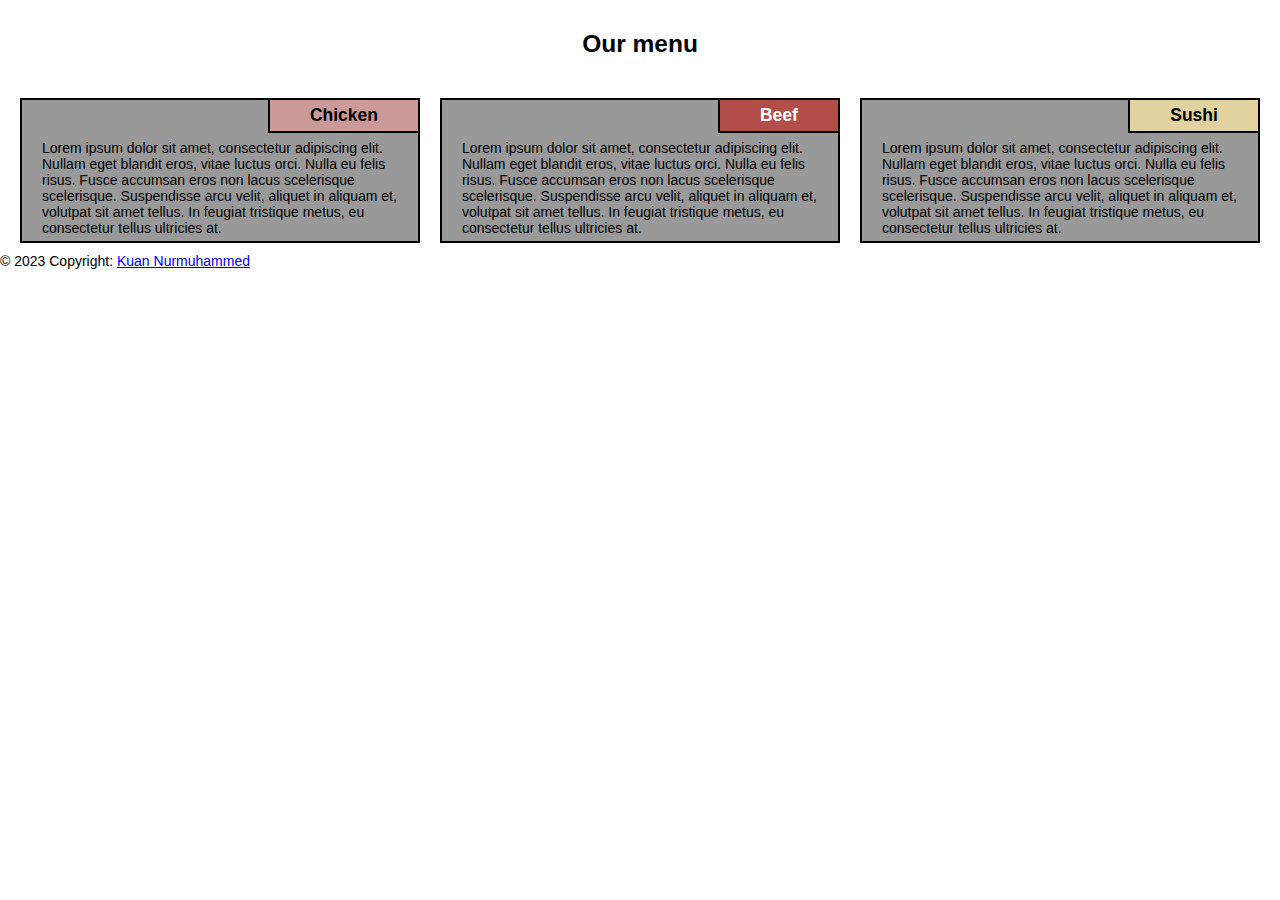
<file: mod2_solution/index.html>
<!DOCTYPE html>
<html lang="en">
<head>
    <meta charset="UTF-8">
    <link rel="stylesheet" href="style.css">
    <title>Module 2</title>
</head>
<body>
<h1>Our menu</h1>
<div class="row">
    <div class="col-md-4 col-sm-6 col-xs-12">
        <div class="item">
            <div class="corner chicken">Chicken</div>
            <p>
                Lorem ipsum dolor sit amet, consectetur adipiscing elit.
                Nullam eget blandit eros, vitae luctus orci. Nulla eu felis risus.
                Fusce accumsan eros non lacus scelerisque scelerisque.
                Suspendisse arcu velit, aliquet in aliquam et, volutpat sit amet tellus.
                In feugiat tristique metus, eu consectetur tellus ultricies at.
            </p>
        </div>
    </div>
    <div class="col-md-4 col-sm-6 col-xs-12">
        <div class="item">
            <div class="corner beef">Beef</div>
            <p>
                Lorem ipsum dolor sit amet, consectetur adipiscing elit.
                Nullam eget blandit eros, vitae luctus orci. Nulla eu felis risus.
                Fusce accumsan eros non lacus scelerisque scelerisque.
                Suspendisse arcu velit, aliquet in aliquam et, volutpat sit amet tellus.
                In feugiat tristique metus, eu consectetur tellus ultricies at.
            </p>
        </div>
    </div>
    <div class="col-md-4 col-sm-12 col-xs-12">
        <div class="item">
            <div class="corner sushi">Sushi</div>
            <p>
                Lorem ipsum dolor sit amet, consectetur adipiscing elit.
                Nullam eget blandit eros, vitae luctus orci. Nulla eu felis risus.
                Fusce accumsan eros non lacus scelerisque scelerisque.
                Suspendisse arcu velit, aliquet in aliquam et, volutpat sit amet tellus.
                In feugiat tristique metus, eu consectetur tellus ultricies at.
            </p>
        </div>
    </div>
</div>

<footer class="page-footer font-small blue">
		
    <div class="footer-copyright text-center py-3">© 2023 Copyright:
        <a href="#header-nav">Kuan Nurmuhammed</a>
    </div>
</footer>
</body>
</html>
</file>
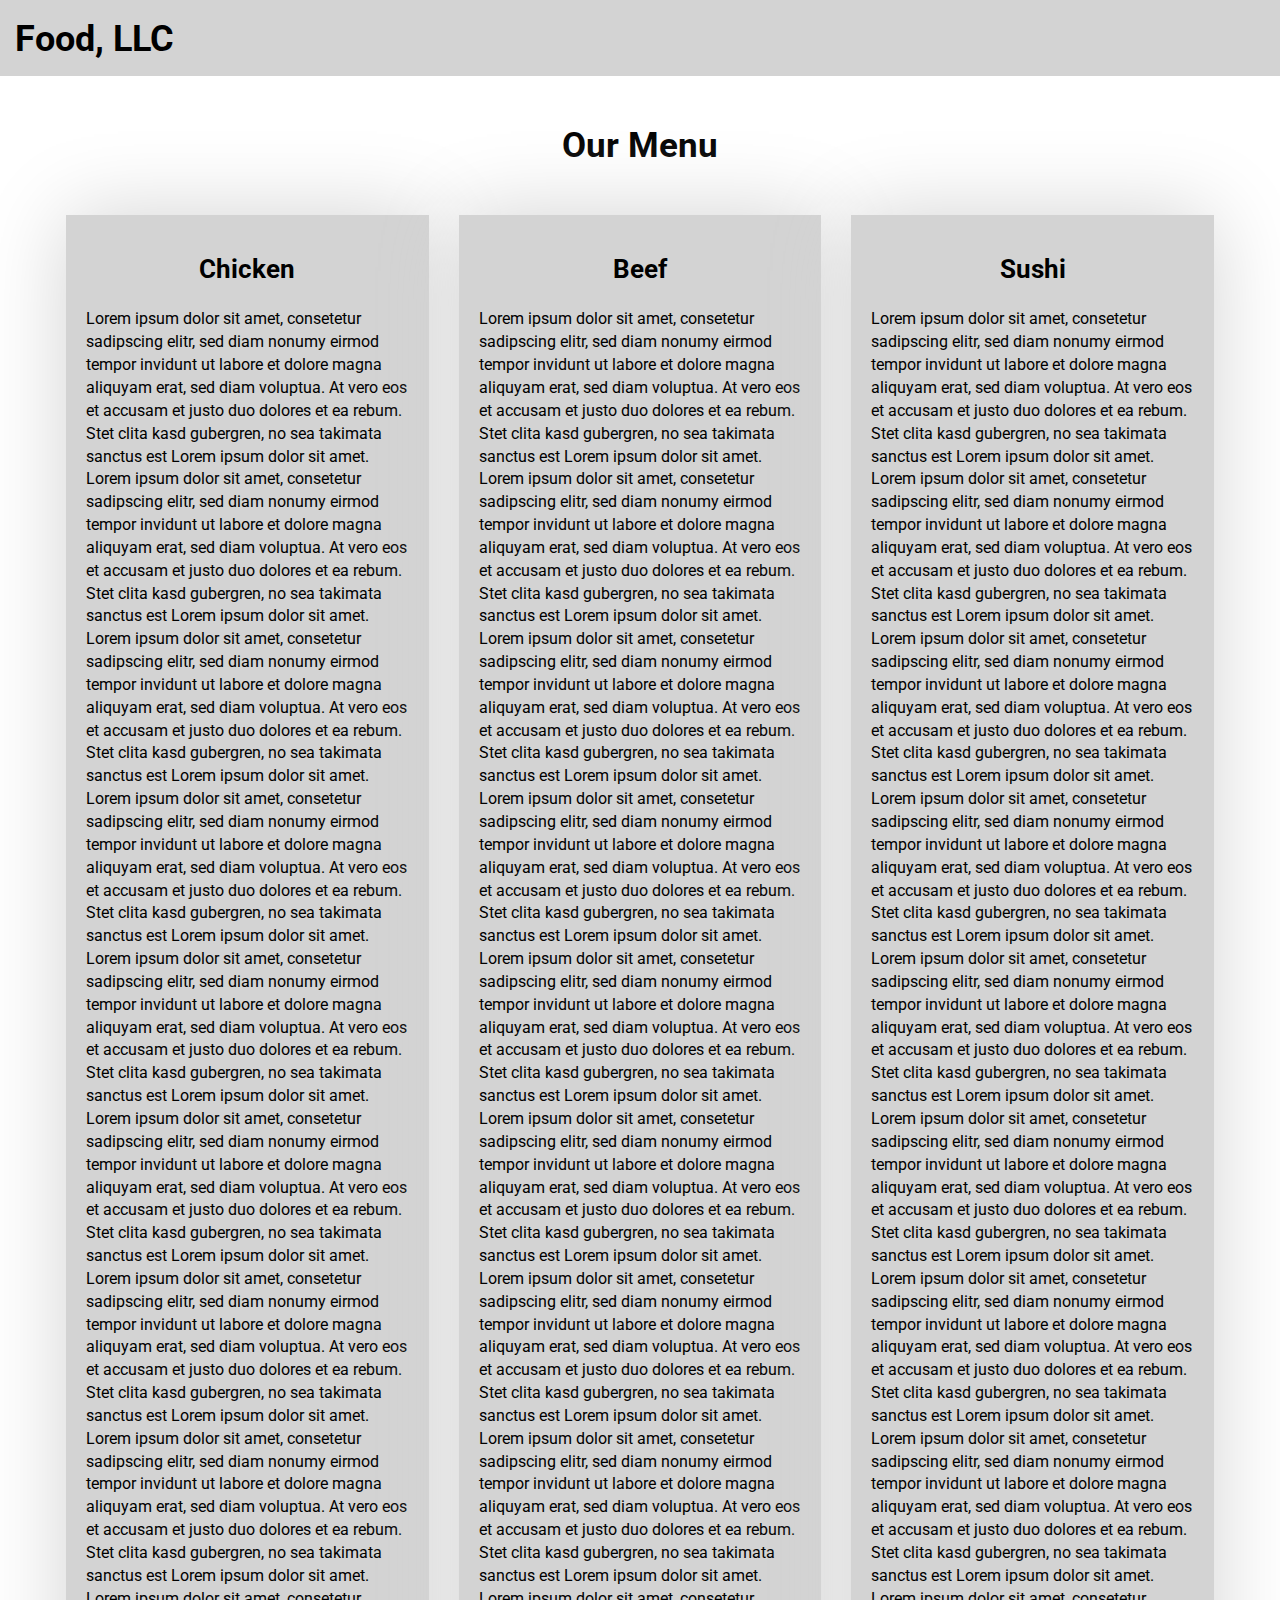
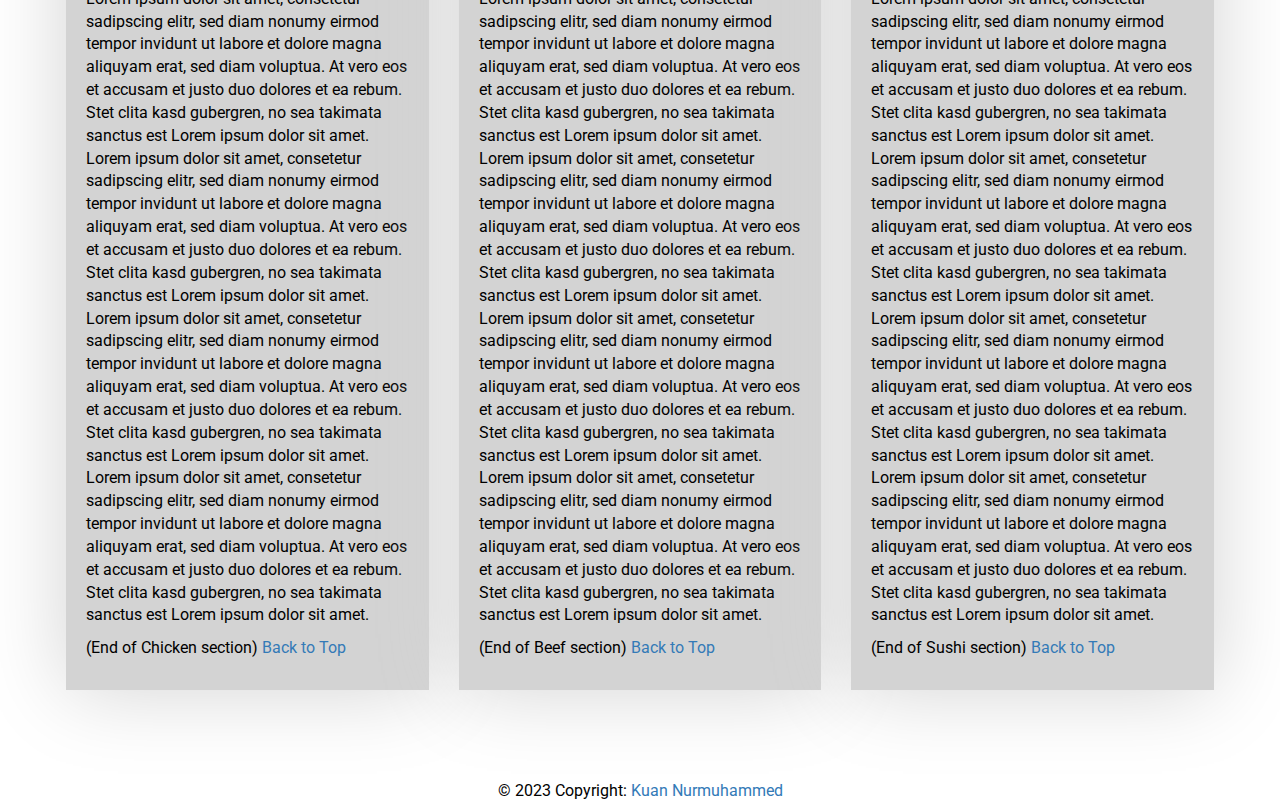
<file: mod3_sol/index.html>
<!DOCTYPE html>
<html lang="en">
    <head>
        <meta charset="utf-8">
        <meta http-equiv="X-UA-Compatible" content="IE=edge">
        <meta name="viewport" content="width=device-width, initial-scale=1">
        <title>Module 3 Solution</title>
        <link rel="stylesheet" href="css/bootstrap.min.css">
        <link rel="stylesheet" href="css/styles.css">
        <link rel="preconnect" href="https://fonts.gstatic.com">
        <link href="https://fonts.googleapis.com/css2?family=Roboto&display=swap" rel="stylesheet">
    </head>
    <body>
        <header>
            <nav id="header-nav" class="navbar navbar-default">
                <div class="container-fluid">
                    <div class="navbar-header">
                        <div class="navbar-brand">
                            <a href="index.html">
                                <h1>Food, LLC</h1>
                            </a>
                        </div>
                        <button type="button" class="navbar-toggle collapsed visible-xs" data-toggle="collapse" data-target="#collapsable-nav" aria-expanded="false">
                            <span class="sr-only">Toggle navigation</span>
                            <span class="icon-bar"></span>
                            <span class="icon-bar"></span>
                            <span class="icon-bar"></span>
                        </button>
                    </div>
                    <div id="collapsable-nav" class="collapse navbar-collapse">
                        <ul id="nav-list" class="nav navbar-nav navbar-right visible-xs text-center">
                            <li>
                                <a href="#chicken-tile">
                                    <br class="hidden-xs">Chicken
                                </a>
                            </li>
                            <li role="separator" class="divider"></li>
                            <li>
                                <a href="#beef-tile">
                                    <br class="hidden-xs">Beef
                                </a>
                            </li>
                            <li role="separator" class="divider"></li>
                            <li>
                                <a href="#sushi-tile">
                                    <br class="hidden-xs">Sushi
                                </a>
                            </li>
                        </ul>
                    </div>
                </div>
            </nav>
        </header>
        <div id="main-content" class="container">
            <h2 id="heading" class="text-center">Our Menu</h2>
            <div id="home-tiles" class="row">
                <div class="col-md-4 col-sm-6 col-xs-12">
                    <div id="chicken-tile">
                        <section>
                            <h3 class="text-center">Chicken</h3>
                            <p>Lorem ipsum dolor sit amet, consetetur sadipscing elitr, sed diam nonumy eirmod tempor invidunt ut labore et dolore magna aliquyam erat, sed diam voluptua. At vero eos et accusam et justo duo dolores et ea rebum. Stet clita kasd gubergren, no sea takimata sanctus est Lorem ipsum dolor sit amet. 
            Lorem ipsum dolor sit amet, consetetur sadipscing elitr, sed diam nonumy eirmod tempor invidunt ut labore et dolore magna aliquyam erat, sed diam voluptua. At vero eos et accusam et justo duo dolores et ea rebum. Stet clita kasd gubergren, no sea takimata sanctus est Lorem ipsum dolor sit amet. 
            Lorem ipsum dolor sit amet, consetetur sadipscing elitr, sed diam nonumy eirmod tempor invidunt ut labore et dolore magna aliquyam erat, sed diam voluptua. At vero eos et accusam et justo duo dolores et ea rebum. Stet clita kasd gubergren, no sea takimata sanctus est Lorem ipsum dolor sit amet. 
            Lorem ipsum dolor sit amet, consetetur sadipscing elitr, sed diam nonumy eirmod tempor invidunt ut labore et dolore magna aliquyam erat, sed diam voluptua. At vero eos et accusam et justo duo dolores et ea rebum. Stet clita kasd gubergren, no sea takimata sanctus est Lorem ipsum dolor sit amet. 
            Lorem ipsum dolor sit amet, consetetur sadipscing elitr, sed diam nonumy eirmod tempor invidunt ut labore et dolore magna aliquyam erat, sed diam voluptua. At vero eos et accusam et justo duo dolores et ea rebum. Stet clita kasd gubergren, no sea takimata sanctus est Lorem ipsum dolor sit amet. 
            Lorem ipsum dolor sit amet, consetetur sadipscing elitr, sed diam nonumy eirmod tempor invidunt ut labore et dolore magna aliquyam erat, sed diam voluptua. At vero eos et accusam et justo duo dolores et ea rebum. Stet clita kasd gubergren, no sea takimata sanctus est Lorem ipsum dolor sit amet. 
            Lorem ipsum dolor sit amet, consetetur sadipscing elitr, sed diam nonumy eirmod tempor invidunt ut labore et dolore magna aliquyam erat, sed diam voluptua. At vero eos et accusam et justo duo dolores et ea rebum. Stet clita kasd gubergren, no sea takimata sanctus est Lorem ipsum dolor sit amet. 
            Lorem ipsum dolor sit amet, consetetur sadipscing elitr, sed diam nonumy eirmod tempor invidunt ut labore et dolore magna aliquyam erat, sed diam voluptua. At vero eos et accusam et justo duo dolores et ea rebum. Stet clita kasd gubergren, no sea takimata sanctus est Lorem ipsum dolor sit amet. 
            Lorem ipsum dolor sit amet, consetetur sadipscing elitr, sed diam nonumy eirmod tempor invidunt ut labore et dolore magna aliquyam erat, sed diam voluptua. At vero eos et accusam et justo duo dolores et ea rebum. Stet clita kasd gubergren, no sea takimata sanctus est Lorem ipsum dolor sit amet. 
            Lorem ipsum dolor sit amet, consetetur sadipscing elitr, sed diam nonumy eirmod tempor invidunt ut labore et dolore magna aliquyam erat, sed diam voluptua. At vero eos et accusam et justo duo dolores et ea rebum. Stet clita kasd gubergren, no sea takimata sanctus est Lorem ipsum dolor sit amet. 
            Lorem ipsum dolor sit amet, consetetur sadipscing elitr, sed diam nonumy eirmod tempor invidunt ut labore et dolore magna aliquyam erat, sed diam voluptua. At vero eos et accusam et justo duo dolores et ea rebum. Stet clita kasd gubergren, no sea takimata sanctus est Lorem ipsum dolor sit amet. 
            Lorem ipsum dolor sit amet, consetetur sadipscing elitr, sed diam nonumy eirmod tempor invidunt ut labore et dolore magna aliquyam erat, sed diam voluptua. At vero eos et accusam et justo duo dolores et ea rebum. Stet clita kasd gubergren, no sea takimata sanctus est Lorem ipsum dolor sit amet. 
            </p>
                            <p>
                                (End of Chicken section) <a href="#heading">Back to Top</a>
                            </p>
                        </section>
                    </div>
                </div>
                <div class="col-md-4 col-sm-6 col-xs-12">
                    <div id="beef-tile">
                        <section>
                            <h3 class="text-center">Beef</h3>
                            <p>Lorem ipsum dolor sit amet, consetetur sadipscing elitr, sed diam nonumy eirmod tempor invidunt ut labore et dolore magna aliquyam erat, sed diam voluptua. At vero eos et accusam et justo duo dolores et ea rebum. Stet clita kasd gubergren, no sea takimata sanctus est Lorem ipsum dolor sit amet. 
            Lorem ipsum dolor sit amet, consetetur sadipscing elitr, sed diam nonumy eirmod tempor invidunt ut labore et dolore magna aliquyam erat, sed diam voluptua. At vero eos et accusam et justo duo dolores et ea rebum. Stet clita kasd gubergren, no sea takimata sanctus est Lorem ipsum dolor sit amet. 
            Lorem ipsum dolor sit amet, consetetur sadipscing elitr, sed diam nonumy eirmod tempor invidunt ut labore et dolore magna aliquyam erat, sed diam voluptua. At vero eos et accusam et justo duo dolores et ea rebum. Stet clita kasd gubergren, no sea takimata sanctus est Lorem ipsum dolor sit amet. 
            Lorem ipsum dolor sit amet, consetetur sadipscing elitr, sed diam nonumy eirmod tempor invidunt ut labore et dolore magna aliquyam erat, sed diam voluptua. At vero eos et accusam et justo duo dolores et ea rebum. Stet clita kasd gubergren, no sea takimata sanctus est Lorem ipsum dolor sit amet. 
            Lorem ipsum dolor sit amet, consetetur sadipscing elitr, sed diam nonumy eirmod tempor invidunt ut labore et dolore magna aliquyam erat, sed diam voluptua. At vero eos et accusam et justo duo dolores et ea rebum. Stet clita kasd gubergren, no sea takimata sanctus est Lorem ipsum dolor sit amet. 
            Lorem ipsum dolor sit amet, consetetur sadipscing elitr, sed diam nonumy eirmod tempor invidunt ut labore et dolore magna aliquyam erat, sed diam voluptua. At vero eos et accusam et justo duo dolores et ea rebum. Stet clita kasd gubergren, no sea takimata sanctus est Lorem ipsum dolor sit amet. 
            Lorem ipsum dolor sit amet, consetetur sadipscing elitr, sed diam nonumy eirmod tempor invidunt ut labore et dolore magna aliquyam erat, sed diam voluptua. At vero eos et accusam et justo duo dolores et ea rebum. Stet clita kasd gubergren, no sea takimata sanctus est Lorem ipsum dolor sit amet. 
            Lorem ipsum dolor sit amet, consetetur sadipscing elitr, sed diam nonumy eirmod tempor invidunt ut labore et dolore magna aliquyam erat, sed diam voluptua. At vero eos et accusam et justo duo dolores et ea rebum. Stet clita kasd gubergren, no sea takimata sanctus est Lorem ipsum dolor sit amet. 
            Lorem ipsum dolor sit amet, consetetur sadipscing elitr, sed diam nonumy eirmod tempor invidunt ut labore et dolore magna aliquyam erat, sed diam voluptua. At vero eos et accusam et justo duo dolores et ea rebum. Stet clita kasd gubergren, no sea takimata sanctus est Lorem ipsum dolor sit amet. 
            Lorem ipsum dolor sit amet, consetetur sadipscing elitr, sed diam nonumy eirmod tempor invidunt ut labore et dolore magna aliquyam erat, sed diam voluptua. At vero eos et accusam et justo duo dolores et ea rebum. Stet clita kasd gubergren, no sea takimata sanctus est Lorem ipsum dolor sit amet. 
            Lorem ipsum dolor sit amet, consetetur sadipscing elitr, sed diam nonumy eirmod tempor invidunt ut labore et dolore magna aliquyam erat, sed diam voluptua. At vero eos et accusam et justo duo dolores et ea rebum. Stet clita kasd gubergren, no sea takimata sanctus est Lorem ipsum dolor sit amet. 
            Lorem ipsum dolor sit amet, consetetur sadipscing elitr, sed diam nonumy eirmod tempor invidunt ut labore et dolore magna aliquyam erat, sed diam voluptua. At vero eos et accusam et justo duo dolores et ea rebum. Stet clita kasd gubergren, no sea takimata sanctus est Lorem ipsum dolor sit amet.                 
            </p>
                            <p>
                                (End of Beef section) <a href="#heading">Back to Top</a>
                            </p>
                        </section>
                    </div>
                </div>
                <div class="col-md-4 col-sm-12 col-xs-12">
                    <div id="sushi-tile">
                        <section>
                            <h3 class="text-center">Sushi</h3>
                            <p>Lorem ipsum dolor sit amet, consetetur sadipscing elitr, sed diam nonumy eirmod tempor invidunt ut labore et dolore magna aliquyam erat, sed diam voluptua. At vero eos et accusam et justo duo dolores et ea rebum. Stet clita kasd gubergren, no sea takimata sanctus est Lorem ipsum dolor sit amet. 
            Lorem ipsum dolor sit amet, consetetur sadipscing elitr, sed diam nonumy eirmod tempor invidunt ut labore et dolore magna aliquyam erat, sed diam voluptua. At vero eos et accusam et justo duo dolores et ea rebum. Stet clita kasd gubergren, no sea takimata sanctus est Lorem ipsum dolor sit amet. 
            Lorem ipsum dolor sit amet, consetetur sadipscing elitr, sed diam nonumy eirmod tempor invidunt ut labore et dolore magna aliquyam erat, sed diam voluptua. At vero eos et accusam et justo duo dolores et ea rebum. Stet clita kasd gubergren, no sea takimata sanctus est Lorem ipsum dolor sit amet. 
            Lorem ipsum dolor sit amet, consetetur sadipscing elitr, sed diam nonumy eirmod tempor invidunt ut labore et dolore magna aliquyam erat, sed diam voluptua. At vero eos et accusam et justo duo dolores et ea rebum. Stet clita kasd gubergren, no sea takimata sanctus est Lorem ipsum dolor sit amet. 
            Lorem ipsum dolor sit amet, consetetur sadipscing elitr, sed diam nonumy eirmod tempor invidunt ut labore et dolore magna aliquyam erat, sed diam voluptua. At vero eos et accusam et justo duo dolores et ea rebum. Stet clita kasd gubergren, no sea takimata sanctus est Lorem ipsum dolor sit amet. 
            Lorem ipsum dolor sit amet, consetetur sadipscing elitr, sed diam nonumy eirmod tempor invidunt ut labore et dolore magna aliquyam erat, sed diam voluptua. At vero eos et accusam et justo duo dolores et ea rebum. Stet clita kasd gubergren, no sea takimata sanctus est Lorem ipsum dolor sit amet. 
            Lorem ipsum dolor sit amet, consetetur sadipscing elitr, sed diam nonumy eirmod tempor invidunt ut labore et dolore magna aliquyam erat, sed diam voluptua. At vero eos et accusam et justo duo dolores et ea rebum. Stet clita kasd gubergren, no sea takimata sanctus est Lorem ipsum dolor sit amet. 
            Lorem ipsum dolor sit amet, consetetur sadipscing elitr, sed diam nonumy eirmod tempor invidunt ut labore et dolore magna aliquyam erat, sed diam voluptua. At vero eos et accusam et justo duo dolores et ea rebum. Stet clita kasd gubergren, no sea takimata sanctus est Lorem ipsum dolor sit amet. 
            Lorem ipsum dolor sit amet, consetetur sadipscing elitr, sed diam nonumy eirmod tempor invidunt ut labore et dolore magna aliquyam erat, sed diam voluptua. At vero eos et accusam et justo duo dolores et ea rebum. Stet clita kasd gubergren, no sea takimata sanctus est Lorem ipsum dolor sit amet. 
            Lorem ipsum dolor sit amet, consetetur sadipscing elitr, sed diam nonumy eirmod tempor invidunt ut labore et dolore magna aliquyam erat, sed diam voluptua. At vero eos et accusam et justo duo dolores et ea rebum. Stet clita kasd gubergren, no sea takimata sanctus est Lorem ipsum dolor sit amet. 
            Lorem ipsum dolor sit amet, consetetur sadipscing elitr, sed diam nonumy eirmod tempor invidunt ut labore et dolore magna aliquyam erat, sed diam voluptua. At vero eos et accusam et justo duo dolores et ea rebum. Stet clita kasd gubergren, no sea takimata sanctus est Lorem ipsum dolor sit amet. 
            Lorem ipsum dolor sit amet, consetetur sadipscing elitr, sed diam nonumy eirmod tempor invidunt ut labore et dolore magna aliquyam erat, sed diam voluptua. At vero eos et accusam et justo duo dolores et ea rebum. Stet clita kasd gubergren, no sea takimata sanctus est Lorem ipsum dolor sit amet. 
            </p>
                            <p>
                                (End of Sushi section) <a href="#heading">Back to Top</a>
                            </p>
                        </section>
                    </div>
                </div>
            </div>
        </div>
		<footer class="page-footer font-small blue">
		
			<div class="footer-copyright text-center py-3">© 2023 Copyright:
				<a><a href="#header-nav">Kuan Nurmuhammed</a>
			</div>
		</footer>

        <script src="js/jquery-2.1.4.min.js"></script>
        <script src="js/bootstrap.min.js"></script>
    </body>
</html>
</file>
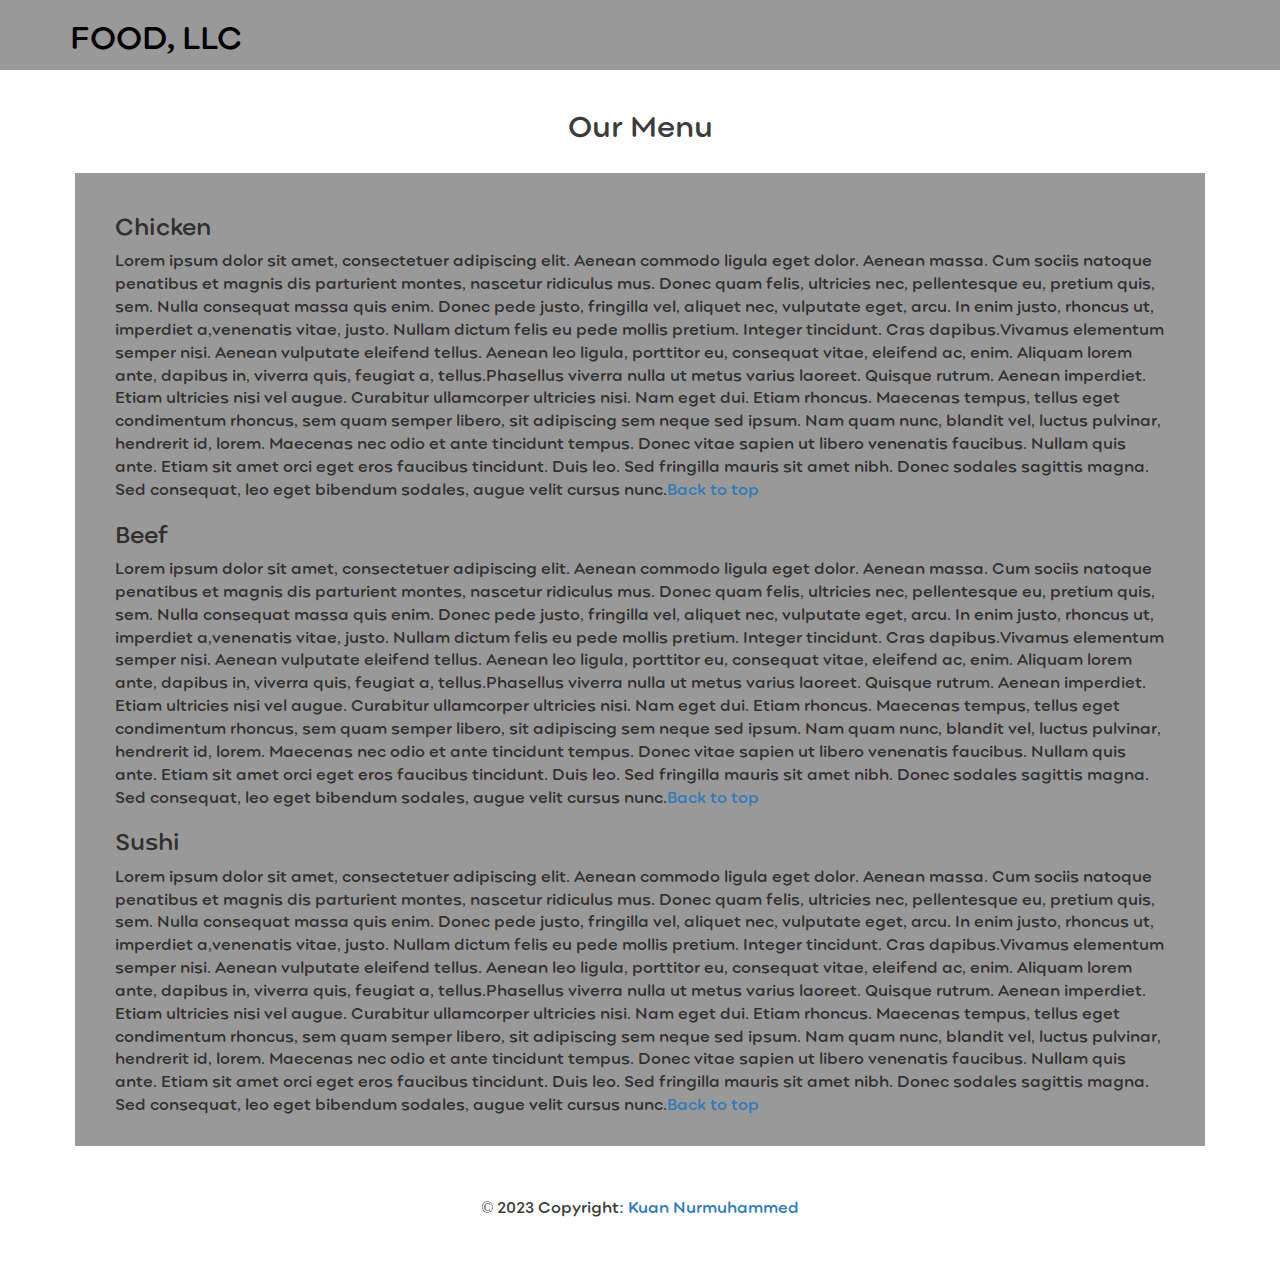
<file: mod3_solution/index.html>
<!doctype html>
<html lang="en">

<head>
	<meta charset="utf-8">
	<meta http-equiv="X-UA-Compatible" content="IE=edge">
	<meta name="viewport" content="width=device-width, initial-scale=1">
	<title>Our Menu</title>
	<link rel="icon" href="favicon.png" type="image/gif" sizes="16x16">
	<link rel="stylesheet" href="css/bootstrap.min.css">
	<link rel="stylesheet" href="css/styles.css">
</head>
<body>
	<header>
		<nav id="header-nav" class="navbar navbar-default">
			<div class="container">
				<div class="navbar-header">
					<div class="navbar-brand">
						<a href="index.html">
							<h1>Food, LLC</h1>
						</a>
					</div>
					<button type="button" class="navbar-toggle collapsed" data-toggle="collapse" data-target="#collapsable-nav"
					 aria-expanded="false">
						<span class="sr-only">Toggle navigation</span>
						<span class="icon-bar"></span>
						<span class="icon-bar"></span>
						<span class="icon-bar"></span>
					</button>
				</div>
				<div id="collapsable-nav" class="collapse navbar-collapse">
					<ul id="nav-list" class="nav navbar-nav visible-xs">
						<li><a href="#chicken" class="text-center">Chicken</a></li>
						<li><a href="#beef" class="text-center">Beef</a></li>
						<li><a href="#sushi" class="text-center">Sushi</a></li>
					</ul>
				</div>
			</div>
		</nav>
	</header>
	<div id="main-content" class="container">
		<h2 id="page-title" class="text-center">Our Menu</h2>
		<section class="row">
			<div id="main-text" class="col-xs-12">
				<div class="text-background">
					<h3 id="chicken">Chicken</h3>
					<p>Lorem ipsum dolor sit amet, consectetuer adipiscing elit. Aenean commodo ligula eget dolor.
						Aenean
						massa. Cum sociis natoque penatibus et magnis dis parturient montes, nascetur ridiculus mus.
						Donec
						quam
						felis, ultricies nec, pellentesque eu, pretium quis, sem. Nulla consequat massa quis enim.
						Donec
						pede
						justo, fringilla vel, aliquet nec, vulputate eget, arcu. In enim justo, rhoncus ut, imperdiet
						a,venenatis vitae, justo. Nullam dictum felis eu pede mollis pretium. Integer tincidunt. Cras
						dapibus.Vivamus elementum semper nisi. Aenean vulputate eleifend tellus. Aenean leo ligula,
						porttitor
						eu,
						consequat vitae, eleifend ac, enim. Aliquam lorem ante, dapibus in, viverra quis, feugiat a,
						tellus.Phasellus viverra nulla ut metus varius laoreet. Quisque rutrum. Aenean imperdiet. Etiam
						ultricies nisi vel augue. Curabitur ullamcorper ultricies nisi. Nam eget dui. Etiam rhoncus.
						Maecenas
						tempus, tellus eget condimentum rhoncus, sem quam semper libero, sit adipiscing sem neque sed
						ipsum.
						Nam quam nunc, blandit vel, luctus pulvinar, hendrerit id, lorem. Maecenas nec odio et ante
						tincidunt
						tempus. Donec vitae sapien ut libero venenatis faucibus. Nullam quis ante. Etiam sit amet orci
						eget
						eros
						faucibus tincidunt. Duis leo. Sed fringilla mauris sit amet nibh. Donec sodales sagittis magna.
						Sed
						consequat, leo eget bibendum sodales, augue velit cursus nunc.<a href="#header-nav">Back to top</a>
					</p>
					<h3 id="beef">Beef</h3>
					<p>Lorem ipsum dolor sit amet, consectetuer adipiscing elit. Aenean commodo ligula eget dolor.
						Aenean
						massa. Cum sociis natoque penatibus et magnis dis parturient montes, nascetur ridiculus mus.
						Donec
						quam
						felis, ultricies nec, pellentesque eu, pretium quis, sem. Nulla consequat massa quis enim.
						Donec
						pede
						justo, fringilla vel, aliquet nec, vulputate eget, arcu. In enim justo, rhoncus ut, imperdiet
						a,venenatis vitae, justo. Nullam dictum felis eu pede mollis pretium. Integer tincidunt. Cras
						dapibus.Vivamus elementum semper nisi. Aenean vulputate eleifend tellus. Aenean leo ligula,
						porttitor
						eu,
						consequat vitae, eleifend ac, enim. Aliquam lorem ante, dapibus in, viverra quis, feugiat a,
						tellus.Phasellus viverra nulla ut metus varius laoreet. Quisque rutrum. Aenean imperdiet. Etiam
						ultricies nisi vel augue. Curabitur ullamcorper ultricies nisi. Nam eget dui. Etiam rhoncus.
						Maecenas
						tempus, tellus eget condimentum rhoncus, sem quam semper libero, sit adipiscing sem neque sed
						ipsum.
						Nam quam nunc, blandit vel, luctus pulvinar, hendrerit id, lorem. Maecenas nec odio et ante
						tincidunt
						tempus. Donec vitae sapien ut libero venenatis faucibus. Nullam quis ante. Etiam sit amet orci
						eget
						eros
						faucibus tincidunt. Duis leo. Sed fringilla mauris sit amet nibh. Donec sodales sagittis magna.
						Sed
						consequat, leo eget bibendum sodales, augue velit cursus nunc.<a href="#header-nav">Back to top</a>
					</p>
					<h3 id="sushi">Sushi</h3>
					<p>Lorem ipsum dolor sit amet, consectetuer adipiscing elit. Aenean commodo ligula eget dolor.
						Aenean
						massa. Cum sociis natoque penatibus et magnis dis parturient montes, nascetur ridiculus mus.
						Donec
						quam
						felis, ultricies nec, pellentesque eu, pretium quis, sem. Nulla consequat massa quis enim.
						Donec
						pede
						justo, fringilla vel, aliquet nec, vulputate eget, arcu. In enim justo, rhoncus ut, imperdiet
						a,venenatis vitae, justo. Nullam dictum felis eu pede mollis pretium. Integer tincidunt. Cras
						dapibus.Vivamus elementum semper nisi. Aenean vulputate eleifend tellus. Aenean leo ligula,
						porttitor
						eu,
						consequat vitae, eleifend ac, enim. Aliquam lorem ante, dapibus in, viverra quis, feugiat a,
						tellus.Phasellus viverra nulla ut metus varius laoreet. Quisque rutrum. Aenean imperdiet. Etiam
						ultricies nisi vel augue. Curabitur ullamcorper ultricies nisi. Nam eget dui. Etiam rhoncus.
						Maecenas
						tempus, tellus eget condimentum rhoncus, sem quam semper libero, sit adipiscing sem neque sed
						ipsum.
						Nam quam nunc, blandit vel, luctus pulvinar, hendrerit id, lorem. Maecenas nec odio et ante
						tincidunt
						tempus. Donec vitae sapien ut libero venenatis faucibus. Nullam quis ante. Etiam sit amet orci
						eget
						eros
						faucibus tincidunt. Duis leo. Sed fringilla mauris sit amet nibh. Donec sodales sagittis magna.
						Sed
						consequat, leo eget bibendum sodales, augue velit cursus nunc.<a href="#header-nav">Back to top</a>
					</p>
				</div>
			</div>
		</section>
	</div>
	<footer class="page-footer font-small blue">
		
		<div class="footer-copyright text-center py-3">© 2023 Copyright:
			<a><a href="#header-nav">Kuan Nurmuhammed</a>
		</div>
	</footer>

	<script src="js/jquery-2.1.4.min.js"></script>
	<script src="js/bootstrap.min.js"></script>
</body>

</html>
</file>
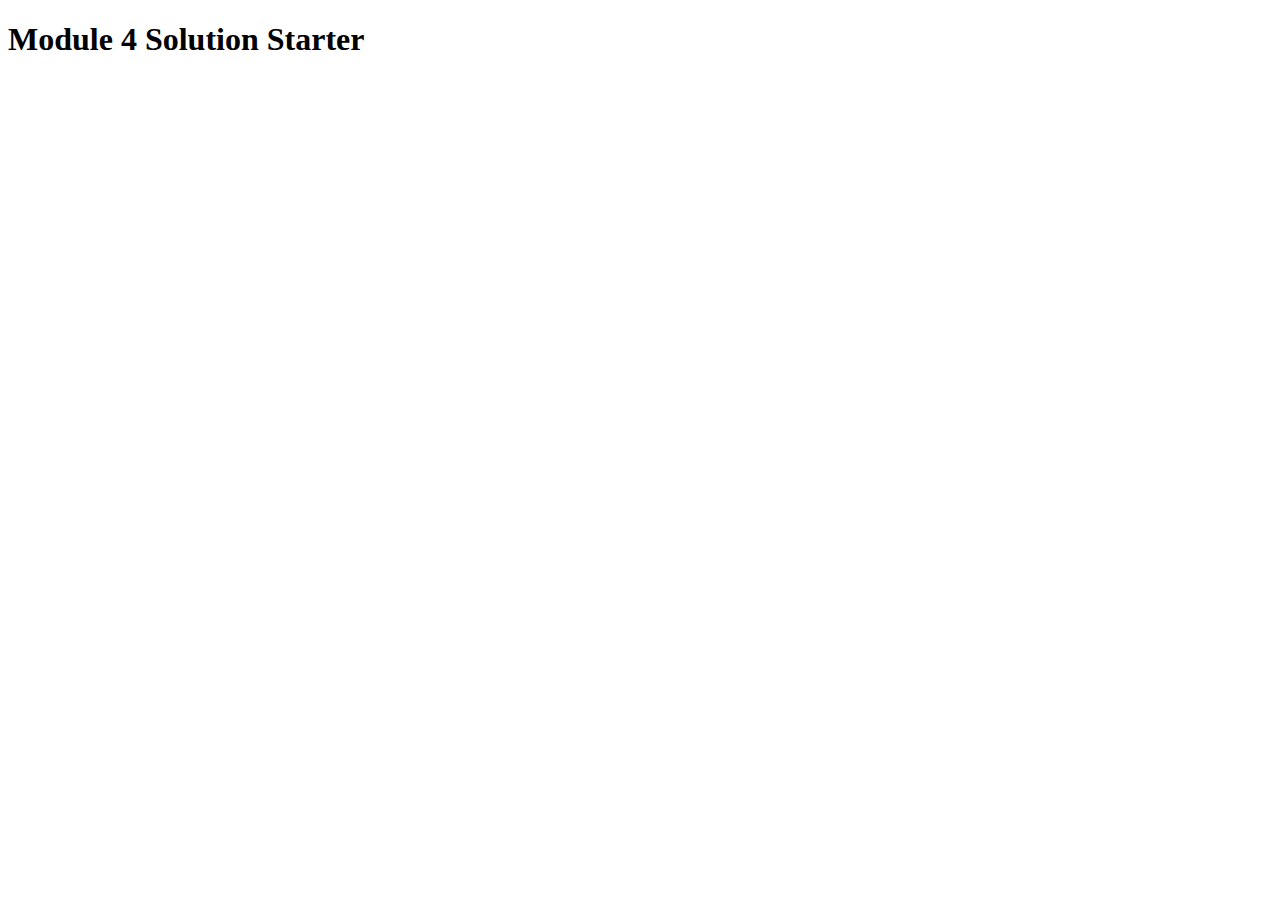
<file: mod4_sol/index.html>
<!DOCTYPE html>
<html>
<head>
  <meta charset="utf-8">
  <title>Module 4 Solution Starter</title>
  <script>
    var names = []; // DO NOT REMOVE
  </script>
  <script src="SpeakHello.js"></script>
  <script src="SpeakGoodBye.js"></script>
  <script src="script.js"></script>
</head>
<body>
  <h1>Module 4 Solution Starter</h1>
</body>
</html>
</file>
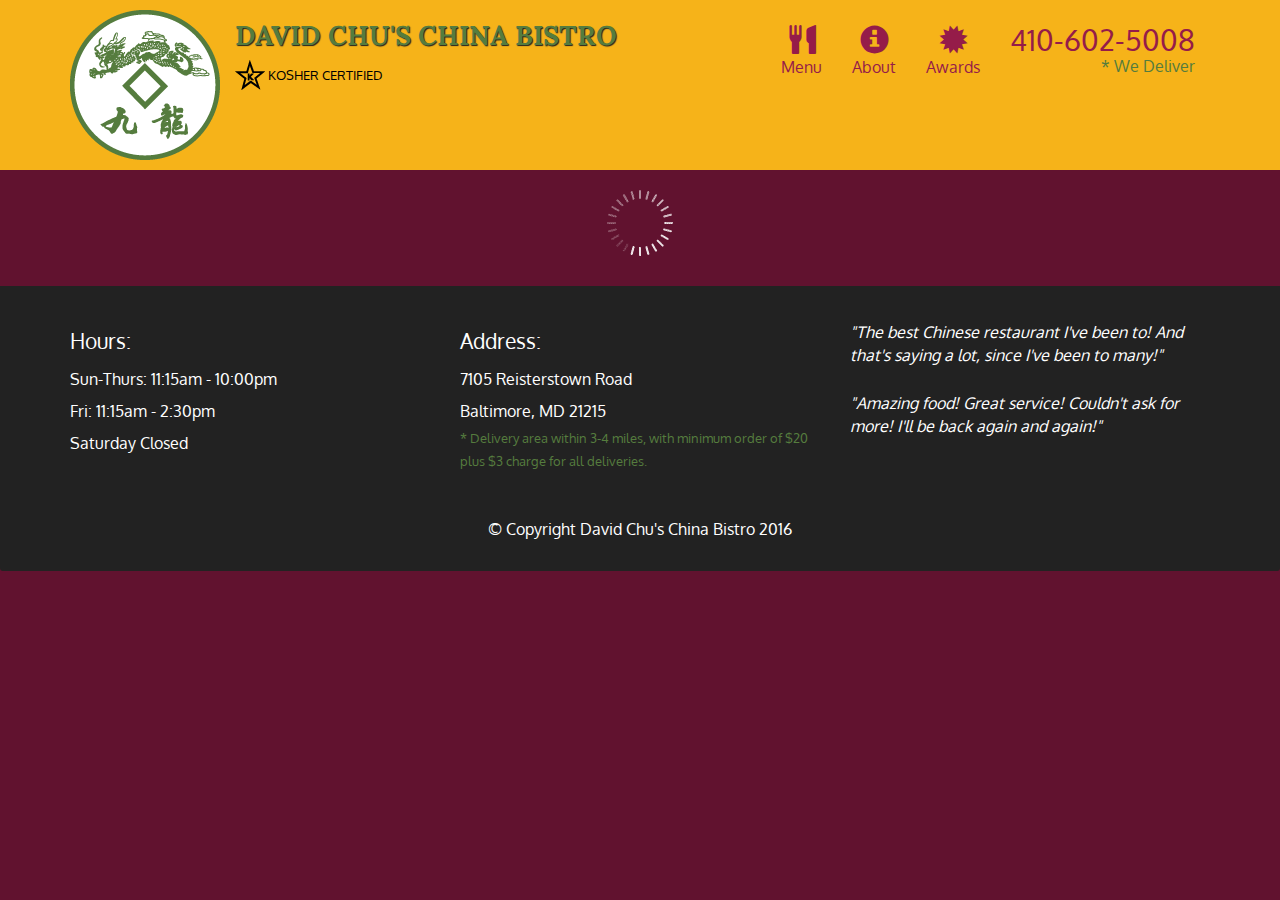
<file: mod5_solution/index.html>
<!doctype html>
<html lang="en">
  <head>
    <meta charset="utf-8">
    <meta http-equiv="X-UA-Compatible" content="IE=edge">
    <meta name="viewport" content="width=device-width, initial-scale=1">
    <title>David Chu's China Bistro</title>
    <link rel="stylesheet" href="css/bootstrap.min.css">
    <link rel="stylesheet" href="css/styles.css">
    <link href='https://fonts.googleapis.com/css?family=Oxygen:400,300,700' rel='stylesheet' type='text/css'>
    <link href='https://fonts.googleapis.com/css?family=Lora' rel='stylesheet' type='text/css'>
  </head>
<body>
  <header>
    <nav id="header-nav" class="navbar navbar-default">
      <div class="container">
        <div class="navbar-header">
          <a href="index.html" class="pull-left visible-md visible-lg">
            <div id="logo-img" alt="Logo image"></div>
          </a>

          <div class="navbar-brand">
            <a href="index.html"><h1>David Chu's China Bistro</h1></a>
            <p>
              <img src="images/star-k-logo.png" alt="Kosher certification">
              <span>Kosher Certified</span>
            </p>
          </div>

          <button id="navbarToggle" type="button" class="navbar-toggle collapsed" data-toggle="collapse" data-target="#collapsable-nav" aria-expanded="false">
            <span class="sr-only">Toggle navigation</span>
            <span class="icon-bar"></span>
            <span class="icon-bar"></span>
            <span class="icon-bar"></span>
          </button>
        </div>
        
        <div id="collapsable-nav" class="collapse navbar-collapse">
           <ul id="nav-list" class="nav navbar-nav navbar-right">
            <li id="navHomeButton" class="visible-xs active">
              <a href="index.html">
                <span class="glyphicon glyphicon-home"></span> Home</a>
            </li>
            <li id="navMenuButton">
              <a href="#" onclick="$dc.loadMenuCategories();">
                <span class="glyphicon glyphicon-cutlery"></span><br class="hidden-xs"> Menu</a>
            </li>
            <li>
              <a href="#">
                <span class="glyphicon glyphicon-info-sign"></span><br class="hidden-xs"> About</a>
            </li>
            <li>
              <a href="#">
                <span class="glyphicon glyphicon-certificate"></span><br class="hidden-xs"> Awards</a>
            </li>
            <li id="phone" class="hidden-xs">
              <a href="tel:410-602-5008">
                <span>410-602-5008</span></a><div>* We Deliver</div>
            </li>
          </ul><!-- #nav-list -->
        </div><!-- .collapse .navbar-collapse -->
      </div><!-- .container -->
    </nav><!-- #header-nav -->
  </header>

  <div id="call-btn" class="visible-xs">
    <a class="btn" href="tel:410-602-5008">
    <span class="glyphicon glyphicon-earphone"></span>
    410-602-5008
    </a>
  </div>
  <div id="xs-deliver" class="text-center visible-xs">* We Deliver</div>

  <div id="main-content" class="container"></div>

  <footer class="panel-footer">
    <div class="container">
      <div class="row">
        <section id="hours" class="col-sm-4">
          <span>Hours:</span><br>
          Sun-Thurs: 11:15am - 10:00pm<br>
          Fri: 11:15am - 2:30pm<br>
          Saturday Closed
          <hr class="visible-xs">
        </section>
        <section id="address" class="col-sm-4">
          <span>Address:</span><br>
          7105 Reisterstown Road<br>
          Baltimore, MD 21215
          <p>* Delivery area within 3-4 miles, with minimum order of $20 plus $3 charge for all deliveries.</p>
          <hr class="visible-xs">
        </section>
        <section id="testimonials" class="col-sm-4">
          <p>"The best Chinese restaurant I've been to! And that's saying a lot, since I've been to many!"</p>
          <p>"Amazing food! Great service! Couldn't ask for more! I'll be back again and again!"</p>
        </section>
      </div>
      <div class="text-center">&copy; Copyright David Chu's China Bistro 2016</div>
    </div>
  </footer>

  <!-- jQuery (Bootstrap JS plugins depend on it) -->
  <script src="js/jquery-2.1.4.min.js"></script>
  <script src="js/bootstrap.min.js"></script>
  <script src="js/ajax-utils.js"></script>
  <script src="js/script.js"></script>
</body>
</html>
</file>
<file: mod2_solution/style.css>
* {
    box-sizing: border-box;
    font-family: "Comic Sans MS", "Gill Sans", sans-serif;
    font-size: 14px;
    margin: 0;
    padding: 0;
}
h1 {
    margin-top: 30px;
    text-align: center;
    font-size: 175%;
}

p {
    width: 100%;
    padding: 5px 20px;
}

/* Simple Responsive Framework. */
.row {
    width: 100%;
    margin-top: 30px;
    padding: 0 10px;
}

.item {
    padding-top: 35px;
    margin: 10px;
    border: 2px solid black;
    position: relative;
    background-color: #999999;
}


/********** Medium devices only **********/
@media (min-width: 992px){
    .col-md-4 {
        float: left;
        width: 33.33%;
    }
}

/********** Small devices only **********/
@media (min-width: 768px) and (max-width: 991px) {
    .col-sm-6, .col-sm-12 {
        float: left;
    }
    .col-sm-6 {
        width: 50%;
    }
    .col-sm-12 {
        width: 100%;
    }
}

/********** Extra small devices only **********/
@media (max-width: 767px) {
    .col-xs-12 {
        float: left;
        width: 100%;
    }

    .item {
        margin: 10px 20px;
    }
}

.corner {
    font-weight: bold;
    position: absolute;
    top: 0;
    right: 0;
    padding: 5px 40px;
    box-sizing: inherit;
    border-style: solid;
    border-color: black;
    border-width: 0 0 2px 2px;
    font-size: 125%;
}

.corner.chicken {
    background-color: #cc999a;
}

.corner.beef {
    background-color: #b34d48;
    color: white;
}

.corner.sushi {
    background-color: #e1d29f;
}
</file>
<file: mod3_sol/css/styles.css>
body {
  font-size: 16px;
  font-family: 'Roboto', sans-serif;
  color: black;
  background-color: white;
}


/*** HEADER ***/
#header-nav {
  background-color: lightgray;
  border-radius: 0;
  border: 0;
}

#header-nav button {
  margin-top: 22px;
}

.navbar-default .navbar-toggle:focus, .navbar-default .navbar-toggle:hover {
  background-color: gray;
}

.navbar-collapse {
  border-top: 0;
}

.navbar-brand, .navbar-nav li a {
  line-height: 76px;
  height: 76px;
  padding-top: 0;
}

.navbar-brand h1 {
  color: black;
  font-family: 'Roboto', sans-serif;
  font-weight: bolder;
  font-size: 2em;
}

.navbar-brand a:hover {
  text-decoration: none;
}

#nav-list {
  background-color: white;
}

#nav-list a {
  font-weight: bolder;
  color: black;
  font-size: 1.2em;
  border: 1px solid black;
}

#nav-list a:hover {
  color: gray;
  background-color: lightgray;
}

.navbar-header button.navbar-toggle, .navbar-header .icon-bar {
  border: 1px solid black;
}

/*** END HEADER ***/


/*** MAIN CONTENT ***/

#main-content {
  width: 92%;
  margin-bottom: 30px;
}

#main-content h2 {
  font-size: 2.2em;
  font-weight: bold;
  margin-top: 30px;
  margin-bottom: 50px;
}

#main-content h3 {
  font-size: 1.6em;
  font-weight: bold;
  margin-bottom: 1em;
}

#chicken-tile, #beef-tile, #sushi-tile {
  width: 100%;
  padding: 20px;
  background-color: lightgray;
  margin-bottom: 60px;
  box-shadow: 0 0 80px lightgray;
}

#collapsable-nav a {
  font-size: 1.2em;
}

/*** END HOME PAGE ***/
</file>
<file: mod3_solution/css/styles.css>
@font-face
{
	font-family: pointsoft;
	src: url("Point Soft Semi Bold.otf") ;
}
body {
  font-size: 16px;
  color: rgba(34, 33, 33, 0.884);
  background-color:white;
  font-family: pointsoft;
}

#header-nav {
  background-color:#999999;
  border-radius: 0;
  border: 1px;
  min-height: 70px;
}

.navbar-brand h1 {
  font-family: pointsoft;
  color: black;
  font-size: 1.8em;
  text-transform: uppercase;
  font-weight: bold;
  margin-top: 10px;
  margin-bottom: 20px;
  line-height: .75;
}

.navbar-brand a:hover, .navbar-brand a:focus {
  text-decoration: none;
}

#nav-list a {
  color:black;
  font-weight: bold;
}

#nav-list a:hover {
  background:whitesmoke;
}

.navbar-header button.navbar-toggle, .navbar-header .icon-bar {
  border: 1px solid black;
}

.navbar-header button.navbar-toggle {
  clear: both;
  margin-top: -30px;
}

#page-title {
  font-weight: bold;
  margin-bottom: 30px;
}

#main-text {
  padding-left: 20px;
  padding-right: 20px;
}

.text-background {
  height: auto;
  padding: 20px 40px 20px 40px;
  background-color:#999999;
  overflow: hidden;
}

h3 {
  font-weight: bold;
}
.footer-copyright{
  padding: 50px;
}
</file>
<file: mod5_solution/css/styles.css>
body {
  font-size: 16px;
  color: #fff;
  background-color: #61122f;
  font-family: 'Oxygen', sans-serif;
}

/** HEADER **/
#header-nav {
  background-color: #f6b319;
  border-radius: 0;
  border: 0;
}

#logo-img {
  background: url('../images/restaurant-logo_large.png') no-repeat;
  width: 150px;
  height: 150px;
  margin: 10px 15px 10px 0;
}

.navbar-brand {
  padding-top: 25px;
}
.navbar-brand h1 { /* Restaurant name */
  font-family: 'Lora', serif;
  color: #557c3e;
  font-size: 1.5em;
  text-transform: uppercase;
  font-weight: bold;
  text-shadow: 1px 1px 1px #222;
  margin-top: 0;
  margin-bottom: 0;
  line-height: .75;
}
.navbar-brand a:hover, .navbar-brand a:focus {
  text-decoration: none;
}
.navbar-brand p { /* Kosher cert */
  color: #000;
  text-transform: uppercase;
  font-size: .7em;
  margin-top: 15px;
}
.navbar-brand p span { /* Star-K */
  vertical-align: middle;
}

#nav-list {
  margin-top: 10px;
}
#nav-list a {
  color: #951C49;
  text-align: center;
}
#nav-list a:hover {
  background: #E7E7E7;
}
#nav-list a span {
  font-size: 1.8em;
}

#phone {
  margin-top: 5px;
}
#phone a { /* Phone number */
  text-align: right;
  padding-bottom: 0;
}
#phone div { /* We Deliver */
  color: #557c3e;
  text-align: right;
  padding-right: 15px;
}

.navbar-header button.navbar-toggle, .navbar-header .icon-bar {
  border: 1px solid #61122f;
}
.navbar-header button.navbar-toggle {
  clear: both;
  margin-top: -30px;
}
/* END HEADER */

/* FOOTER */
.panel-footer {
  margin-top: 30px;
  padding-top: 35px;
  padding-bottom: 30px;
  background-color: #222;
  border-top: 0;
}
.panel-footer div.row {
  margin-bottom: 35px;
}
#hours, #address {
  line-height: 2;
}
#hours > span, #address > span {
  font-size: 1.3em;
}
#address p {
  color: #557c3e;
  font-size: .8em;
  line-height: 1.8;
}
#testimonials {
  font-style: italic;
}
#testimonials p:nth-child(2) {
  margin-top: 25px;
}
/* END FOOTER */



/* HOME PAGE */
.container .jumbotron {
  box-shadow: 0 0 50px #3F0C1F;
  border: 2px solid #3F0C1F;
}

#menu-tile, #specials-tile, #map-tile {
  height: 250px;
  width: 100%;
  margin-bottom: 15px;
  position: relative;
  border: 2px solid #3F0C1F;
  overflow: hidden;
}
#menu-tile:hover, #specials-tile:hover, #map-tile:hover {
  box-shadow: 0 1px 5px 1px #cccccc;
}
#menu-tile {
  background: url('../images/menu-tile.jpg') no-repeat;
  background-position: center;
}
#specials-tile {
  background: url('../images/specials-tile.jpg') no-repeat;
  background-position: center;
}
#menu-tile span, #specials-tile span, #map-tile span {
  position: absolute;
  bottom: 0;
  right: 0;
  width: 100%;
  text-align: center;
  font-size: 1.6em;
  text-transform: uppercase;
  background-color: #000;
  color: #fff;
  opacity: .8;
}
/* END HOME PAGE */

/* MENU CATEGORIES PAGE */
.category-tile { 
  position: relative;
  border: 2px solid #3F0C1F;
  overflow: hidden;
  width: 200px;
  height: 200px;
  margin: 0 auto 15px;
}
.category-tile span {
  position: absolute;
  bottom: 0;
  right: 0;
  width: 100%;
  text-align: center;
  font-size: 1.2em;
  text-transform: uppercase;
  background-color: #000;
  color: #fff;
  opacity: .8;
}
.category-tile:hover {
  box-shadow: 0 1px 5px 1px #cccccc;
}

#menu-categories-title + div {
  margin-bottom: 50px;
}
/* END MENU CATEGORIES PAGE */

/* SINGLE CATEGORY PAGE */
.menu-item-tile {
  margin-bottom: 25px;
}
.menu-item-tile hr {
  width: 80%;
}
.menu-item-tile .menu-item-price {
  font-size: 1.1em;
  text-align: right;
  margin-top: -15px;
  margin-right: -15px;
}
.menu-item-tile .menu-item-price span {
  font-size: .6em;
}
.menu-item-photo {
  position: relative;
  border: 2px solid #3F0C1F; 
  overflow: hidden;
  padding: 0;
  margin-right: -15px;
  margin-left: auto;
  margin-bottom: 20px;
  max-width: 250px;
}
.menu-item-photo div {
  position: absolute;
  bottom: 0;
  right: 0;
  width: 80px;
  background-color: #557c3e;
  text-align: center;
}
.menu-item-description {
  padding-right: 30px;
}
h3.menu-item-title {
  margin: 0 0 10px;
}
.menu-item-details {
  font-size: .9em;
  font-style: italic;
}
/* END SINGLE CATEGORY PAGE */


/********** Large devices only **********/
@media (min-width: 1200px) {
  .container .jumbotron {
    background: url('../images/jumbotron_1200.jpg') no-repeat;
    height: 675px;
  }
}

/********** Medium devices only **********/
@media (min-width: 992px) and (max-width: 1199px) {
  /* Header */
  #logo-img {
    background: url('../images/restaurant-logo_medium.png') no-repeat;
    width: 100px;
    height: 100px;
    margin: 5px 5px 5px 0;
  }
  /* End Header */

  /* Home Page */
  .container .jumbotron {
    background: url('../images/jumbotron_992.jpg') no-repeat;
    height: 558px;
  }
  /* End Home Page */
}

/********** Small devices only **********/
@media (min-width: 768px) and (max-width: 991px) {
  /* Home Page */
  .container .jumbotron {
    background: url('../images/jumbotron_768.jpg') no-repeat;
    height: 432px;
  }
  /* End Home Page */
}

/********** Extra small devices only **********/
@media (max-width: 767px) {
  /* Header */
  .navbar-brand {
    padding-top: 10px;
    height: 80px;
  }
  .navbar-brand h1 { /* Restaurant name */
    padding-top: 10px;
    font-size: 5vw; /* 1vw = 1% of viewport width */
  }
  .navbar-brand p { /* Kosher cert */
    font-size: .6em;
    margin-top: 12px;
  }
  .navbar-brand p img { /* Star-K */
    height: 20px;
  }

  #collapsable-nav a { /* Collapsed nav menu text */
    font-size: 1.2em;
  }
  #collapsable-nav a span { /* Collapsed nav menu glyph */
    font-size: 1em;
    margin-right: 5px;
  }

  #call-btn > a {
    font-size: 1.5em;
    display: block;
    margin: 0 20px;
    padding: 10px;
    border: 2px solid #fff;
    background-color: #f6b319;
    color: #951c49;
  }
  #xs-deliver {
    margin-top: 5px;
    font-size: .7em;
    letter-spacing: .1em;
    text-transform: uppercase;
  }
  /* End Header */

  /* Footer */
  .panel-footer section {
    margin-bottom: 30px;
    text-align: center;
  }
  .panel-footer section:nth-child(3) {
    margin-bottom: 0; /* margin already exists on the whole row */
  }
  .panel-footer section hr {
    width: 50%;
  }
  /* End Footer */

  /* Home Page */
  .container .jumbotron {
    margin-top: 30px;
    padding: 0;
  }
  #menu-tile, #specials-tile {
    width: 360px;
    margin: 0 auto 15px;
  }

  .menu-item-photo {
    margin-right: auto;
  }
  .menu-item-tile .menu-item-price {
    text-align: center;
  }
  .menu-item-description {
    text-align: center;;
  }
}


/********** Super extra small devices Only :-) (e.g., iPhone 4) **********/
@media (max-width: 479px) {
  /* Header */
  .navbar-brand h1 { /* Restaurant name */
    padding-top: 5px;
    font-size: 6vw;
  }
  /* End Header */
  
  /* Home page */
  #menu-tile, #specials-tile {
    width: 280px;
    margin: 0 auto 15px;
  }

  .col-xxs-12 {
    position: relative;
    min-height: 1px;
    padding-right: 15px;
    padding-left: 15px;
    float: left;
    width: 100%;
  }
}
</file>
